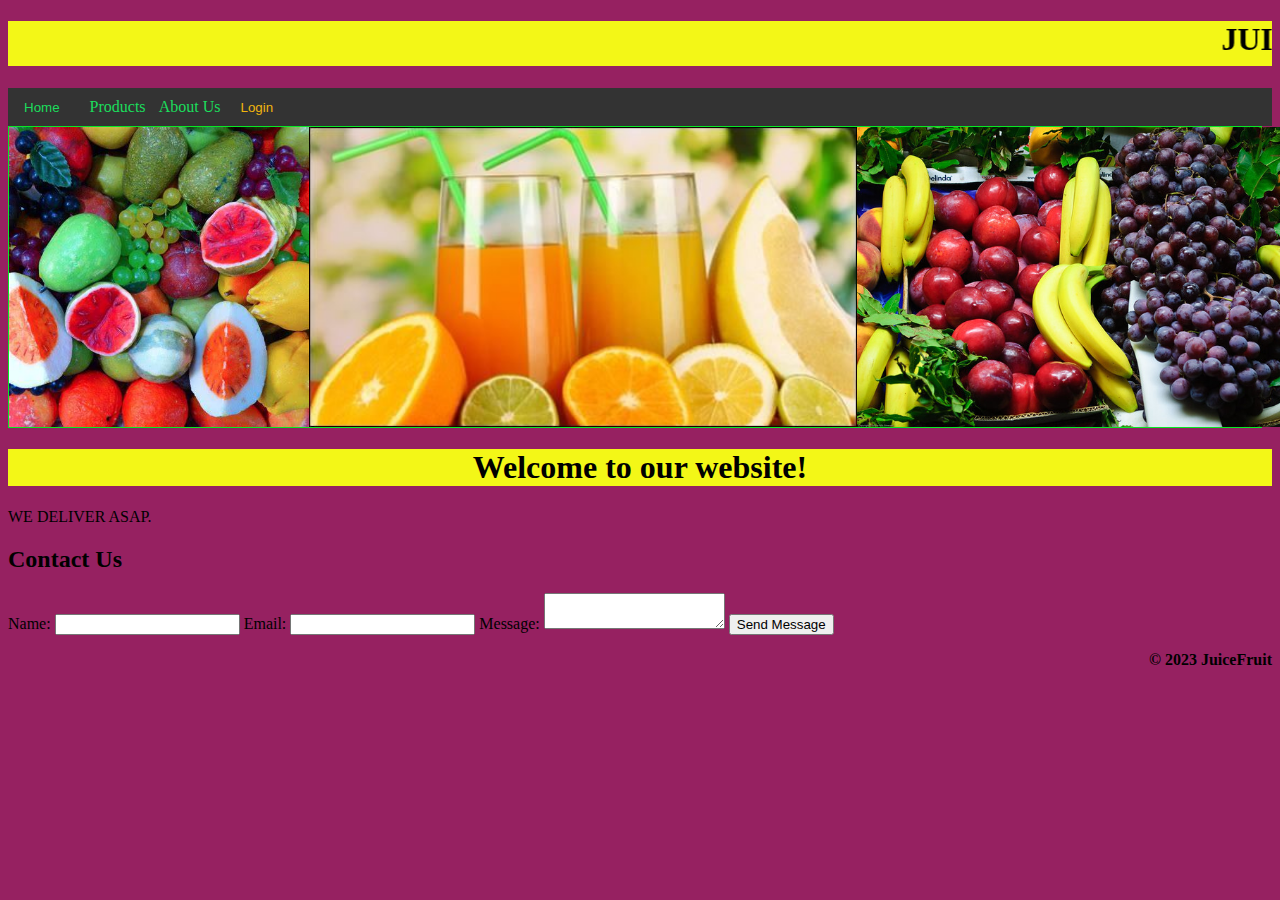
<file: JUICE FRUIT/index.html>
<!DOCTYPE html>
<html>
<head>
	<title>Fruit and Juice Parlor Shop</title>
	<meta charset="utf-8">
	<meta name="viewport" content="width=device-width, initial-scale=1.0">
	<link rel="stylesheet" type="text/css" href="main.css">

</head>
<body>
	<h1><marquee>JUICEFRUIT</marquee> </h1>
	<script>
		alert("WELCOME TO JUICEFRUIT");
	</script>
	<header>
		
		<nav>
			<div class="button-container">
			
				<button><a href="">Home</a></button>
				<a href="Products.html">Products</a>
				<a href="About Us.html">About Us</a>
				<button id="Login-btn">Login</button>
				
							
			</nav>
			<div class="my-image">
			<img src="img/Green (2).jpg" alt="My Image">
			<img src="img/liquor.jpg" alt="My Image">
			<img src="img/Red.jpg" alt="My Image">
		</div>
			<form id="Home">
				<h1>Welcome to our website!</h1>
				<p>WE DELIVER ASAP.</p>
			</form>
			
			<form id="Login-form" method="post"action="#">
				<label for="username">Username:</label>
				<input type="text" id="username">
				<label for="password">Password:</label>
				<input type="password" id="password">				
				<a href="http://localhost/JUICE%20FRUIT/sign.php" id="reset.php">forgot password?</a><br>
				<button type="submit">Login</button>				
				<a href="http://localhost/JUICE%20FRUIT/sign.php" id="signup-link">Don't have an account? Sign up</a>
			  </form>

			  <script src="main.js"></script>
	</header>
	<main>
		<section>
			<h2>Contact Us</h2>
			<form>
				<label for="name">Name:</label>
				<input type="text" id="name" name="name" required>

				<label for="email">Email:</label>
				<input type="email" id="email" name="email" required>

				<label for="message">Message:</label>
				<textarea id="message" name="message" required></textarea>

				<input type="submit" value="Send Message" class="btn">
			
			</form>
		</section>
	</main>
	<footer>
		<p><b>&copy; 2023 JuiceFruit</b></p>
	</footer>

</body>
</html>
</file>
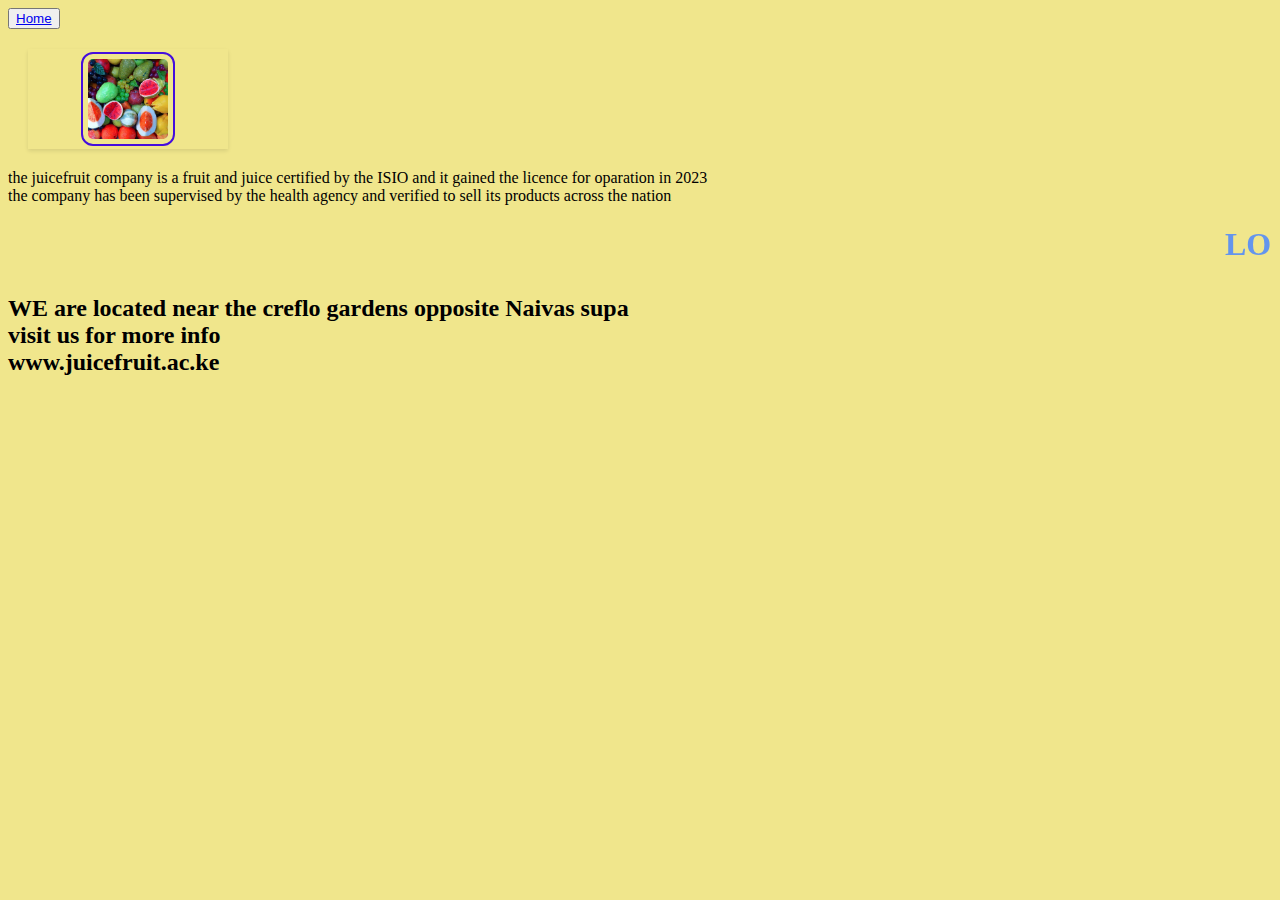
<file: JUICE FRUIT/About Us.html>
<!DOCTYPE html>
<html lang="en">
<head>
    <meta charset="UTF-8">
    <meta http-equiv="X-UA-Compatible" content="IE=edge">
    <meta name="viewport" content="width=device-width, initial-scale=1.0">
    <title>Document</title>
    <link rel="stylesheet" type="text/css" href="About Us.css">

</head>
<body>
    <nav>
        <button><a href="index.html">Home</a></button>
    </nav>
    <div class="logo">
    <img src="img/Green (2).jpg" alt="My Image"> 
</div> 
<p>the juicefruit company is a fruit and juice certified by the ISIO and it gained the licence for oparation in 2023<br>
the company has been supervised by the health agency and verified to sell its products across the nation</p>

<h1><marquee>LOCATION</h1></marquee>
<h2>
    <P>WE are located near the creflo gardens opposite Naivas supa<br>
        visit us for more info<br>
        www.juicefruit.ac.ke
        </P>
</h2>

</body>
</html>
</file>
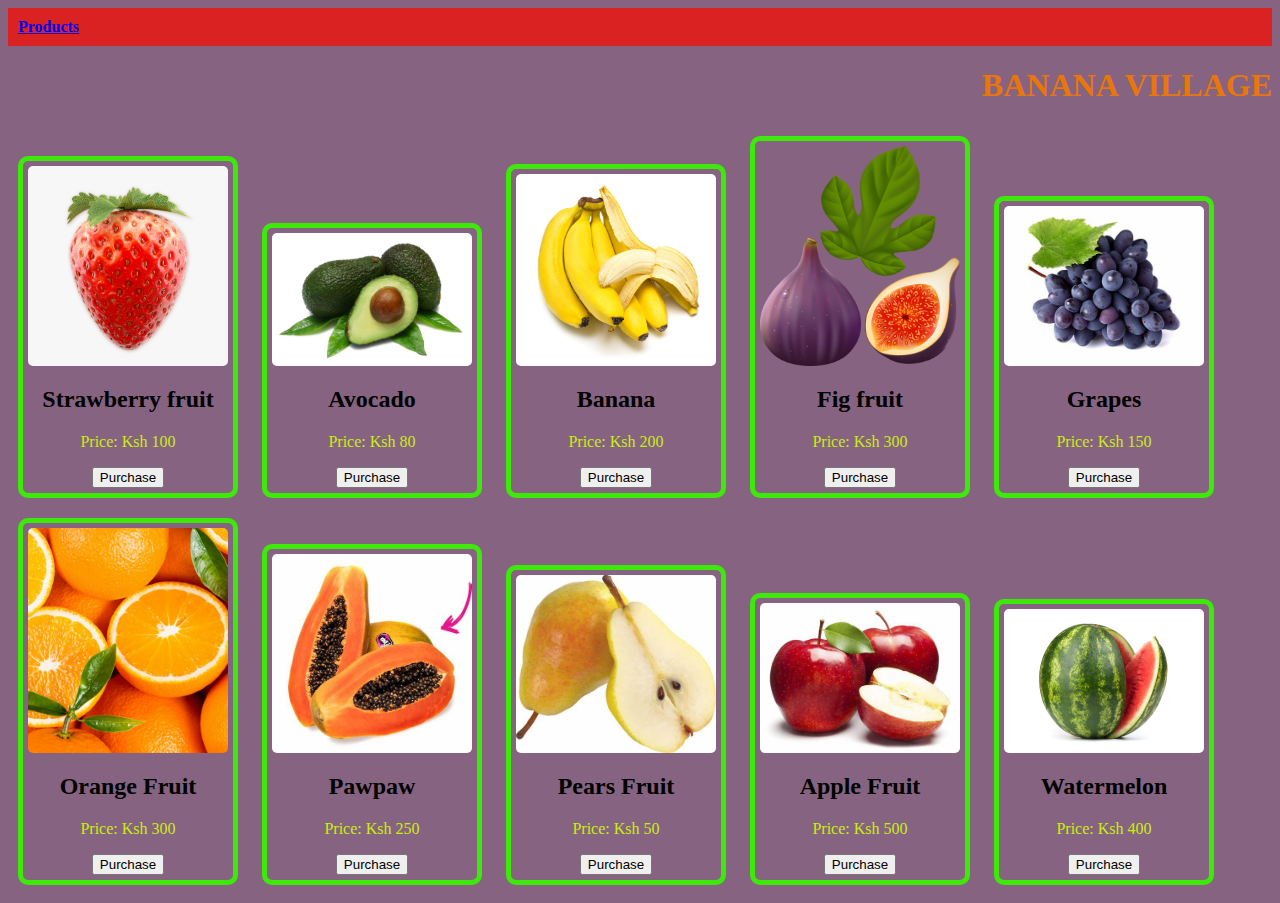
<file: JUICE FRUIT/fruit.html>
<!DOCTYPE html>
<html lang="en">
<head>
    <meta charset="UTF-8">
    <meta http-equiv="X-UA-Compatible" content="IE=edge">
    <meta name="viewport" content="width=device-width, initial-scale=1.0">
    <title>Document</title>
    <link rel="stylesheet" type="text/css" href="fruit.css">
</head>
<body>
	<nav>
		<b><a href="Products.html">Products</a></b>
	</nav>
    <form id="Fruits">
        <h1>BANANA VILLAGE</h1>
    </form> 
	<div class="product">
		<img src="img/strawb.png" alt="My Image">
		<h2>Strawberry fruit</h2>
		<p>Price: Ksh 100</p>
		<button onclick="purchase('Strawberry')">Purchase</button>
	</div>
	
	<div class="product">
		<img src="img/avocado.jpg" alt="My Image">
		<h2>Avocado</h2>
		<p>Price: Ksh 80</p>
		<button onclick="purchase('Avocado')">Purchase</button>
	</div>

	<div class="product">
		<img src="img/bananaf.jpg" alt="My Image">
		<h2>Banana</h2>
		<p>Price: Ksh 200</p>
		<button onclick="purchase('Banana')">Purchase</button>
	</div>
	
	<div class="product">
		<img src="img/fig.png" alt="My Image">
		<h2>Fig fruit</h2>
		<p>Price: Ksh 300</p>
		<button onclick="purchase('Fig Fruit')">Purchase</button>
	</div>

	<div class="product">
		<img src="img/grape.jpg" alt="My Image">
		<h2>Grapes</h2>
		<p>Price: Ksh 150</p>
		<button onclick="purchase('Grapes')">Purchase</button>
	</div>
	
	<div class="product">
		<img src="img/oranges.jpg" alt="My Image">
		<h2>Orange Fruit</h2>
		<p>Price: Ksh 300</p>
		<button onclick="purchase('Oranges')">Purchase</button>
	</div>

	<div class="product">
		<img src="img/pawpaw.jpg" alt="My Image">
		<h2>Pawpaw</h2>
		<p>Price: Ksh 250</p>
		<button onclick="purchase('Pawpaw')">Purchase</button>
	</div>

	<div class="product">
		<img src="img/pear.jpg" alt="My Image">
		<h2>Pears Fruit</h2>
		<p>Price: Ksh 50</p>
		<button onclick="purchase('Pears')">Purchase</button>
	</div>
	
	<div class="product">
		<img src="img/apple.jpg" alt="My Image">
		<h2>Apple Fruit</h2>
		<p>Price: Ksh 500</p>
		<button onclick="purchase('Apple fruit')">Purchase</button>
	</div>

	<div class="product">
		<img src="img/melon.jpg" alt="My Image">
		<h2>Watermelon</h2>
		<p>Price: Ksh 400</p>
		<button onclick="purchase('Watermelon')">Purchase</button>
	</div>
	
	<script>
		function purchase(itemDescription) {
			// Your payment processing code here
			alert("You have purchased: " + itemDescription);
		}
	</script>
</body>
</html>
</file>
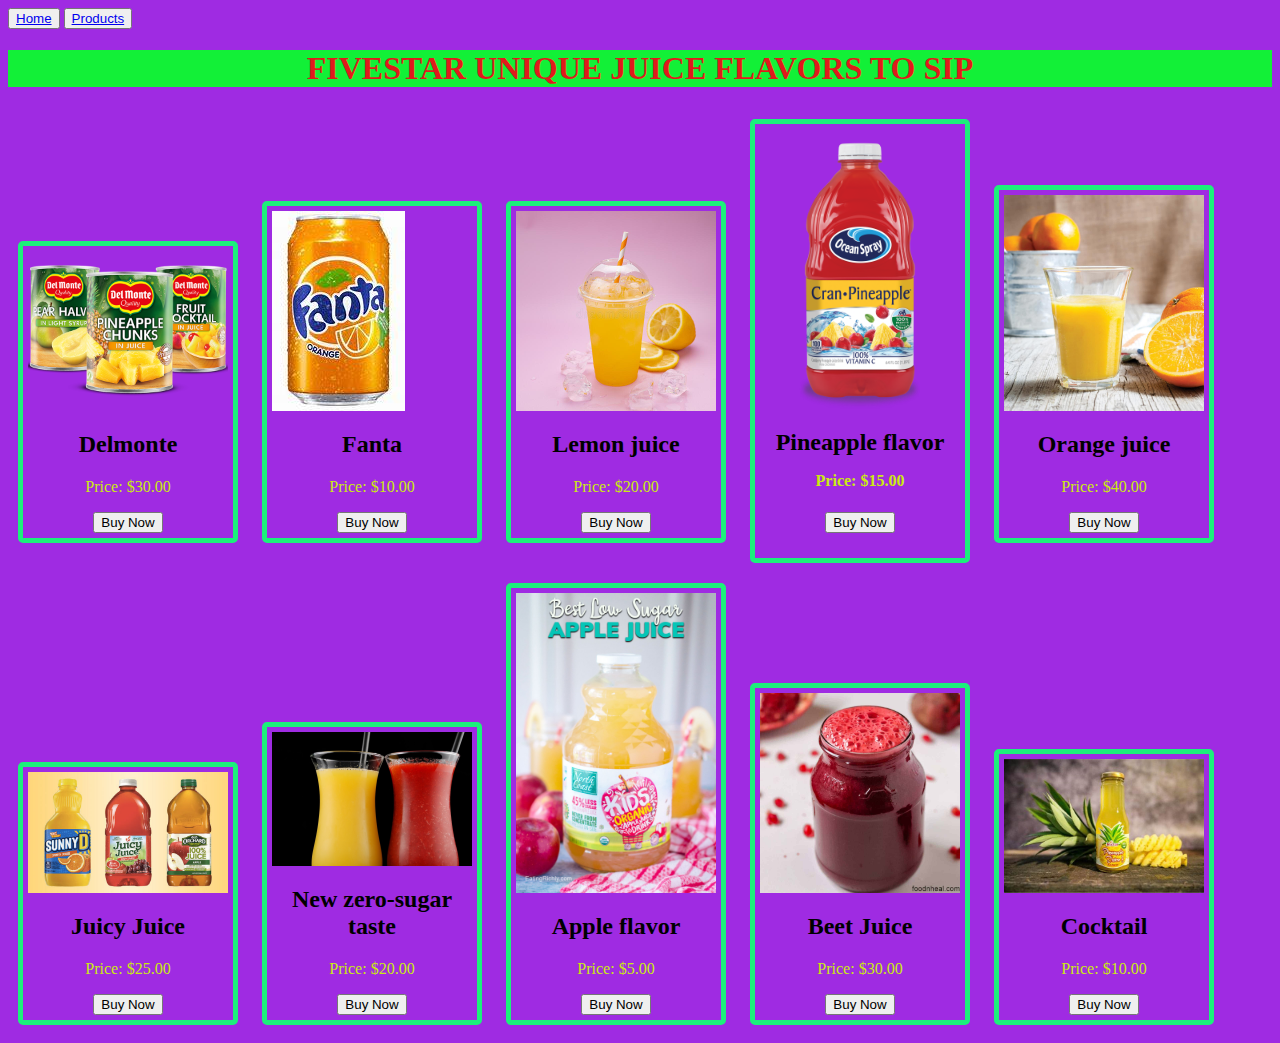
<file: JUICE FRUIT/Juice.html>
<!DOCTYPE html>
<html lang="en">
<head>
    <meta charset="UTF-8">
    <meta http-equiv="X-UA-Compatible" content="IE=edge">
    <meta name="viewport" content="width=device-width, initial-scale=1.0">
    <title>Document</title>
    <link rel="stylesheet" type="text/css" href="Juice.css">
</head>
<body>
    <nav>
		<button><a href="index.html">Home</a></button>
		<button><a href="Products.html">Products</a></button>
	</nav>
	<form id="Juice">
        <h1>FIVESTAR UNIQUE JUICE FLAVORS TO SIP</h1>
    
	</form> 
   
	
	<div class="product">
		<img src="img/delmonte.png" alt="My Image">
		<h2>Delmonte</h2>
		<p>Price: $30.00</p>
		<button onclick="showPayment('Delmonte', 30.00)">Buy Now</button>
	</div>

	<div class="product">
		<img src="img/fanta.jpg" alt="My Image">
		<h2>Fanta</h2>
		<p>Price: $10.00</p>
		<button onclick="showPayment('Fanta', 10.00)">Buy Now</button>
	</div>
	
	<div class="product">
		<img src="img/lemonade.jpg" alt="My Image">
		<h2>Lemon juice</h2>
		<p>Price: $20.00</p>
		<button onclick="showPayment('Lemonade', 20.00)">Buy Now</button>
	</div>

	<div class="product">
		<img src="img/cranberry.png" alt="My Image">
		<h2>Pineapple flavor</h32>
		<p>Price: $15.00</p>
		<button onclick="showPayment('Cranberry', 15.00)">Buy Now</button>
	</div>
	<div class="product">
		<img src="img/orange-juo.jpg" alt="My Image">
		<h2>Orange juice</h2>
		<p>Price: $40.00</p>
		<button onclick="showPayment('orange juice', 40.00)">Buy Now</button>
	</div>
	<div class="product">
		<img src="img/sunny.jpg" alt="My Image">
		<h2>Juicy Juice</h2>
		<p>Price: $25.00</p>
		<button onclick="showPayment('Juicy Juice', 25.00)">Buy Now</button>
	</div>
	<div class="product">
		<img src="img/zero-sugar.jpg" alt="My Image">
		<h2>New zero-sugar taste</h2>
		<p>Price: $20.00</p>
		<button onclick="showPayment('Zero-sugar', 20.00)">Buy Now</button>
	</div>
	<div class="product">
		<img src="img/apple juice.jpg" alt="My Image">
		<h2>Apple flavor</h2>
		<p>Price: $5.00</p>
		<button onclick="showPayment('Apple Flavor', 5.00)">Buy Now</button>
	</div>
	<div class="product">
		<img src="img/beet juice.jpg" alt="My Image">
		<h2>Beet Juice</h2>
		<p>Price: $30.00</p>
		<button onclick="showPayment('Beet Juice', 30.00)">Buy Now</button>
	</div>
	<div class="product">
		<img src="img/cocktail.jpg" alt="My Image">
		<h2>Cocktail</h2>
		<p>Price: $10.00</p>
		<button onclick="showPayment('Cocktail', 10.00)">Buy Now</button>
	</div>
	<div id="payment-form" style="display: none;">
		<h2>Payment Details</h2>
		<form>
		  <label for="registration-number">Registration Number:</label>
		  <input type="text" id="registration-number" name="registration-number"><br><br>
		  
		  <label for="delivery-mode">Delivery Mode:</label>
		  <select id="delivery-mode" name="delivery-mode">
			<option value="standard">Standard</option>
			<option value="express">Express</option>
		  </select><br><br>
		  
		  <button type="submit">Submit Payment</button>
		</form>
	  </div>
	  
	  <script>
		function showPayment(productName, price) {
		  var paymentForm = document.getElementById("payment-form");
		  paymentForm.style.display = "block";
		  paymentForm.getElementsByTagName("h2")[0].innerHTML = "Payment Details for " + productName;
		  paymentForm.getElementsByTagName("form")[0].addEventListener("submit", function(event) {
			event.preventDefault();
			var registrationNumber = document.getElementById("registration-number").value;
			var deliveryMode = document.getElementById("delivery-mode").value;
			alert("Thank you for your payment of $" + price.toFixed(2) + " for " + productName + ".\nRegistration Number: " + registrationNumber + "\nDelivery Mode: " + deliveryMode);
			paymentForm.style.display = "none";
		  });
		}
	  </script>

  </body>
  </html>
</file>
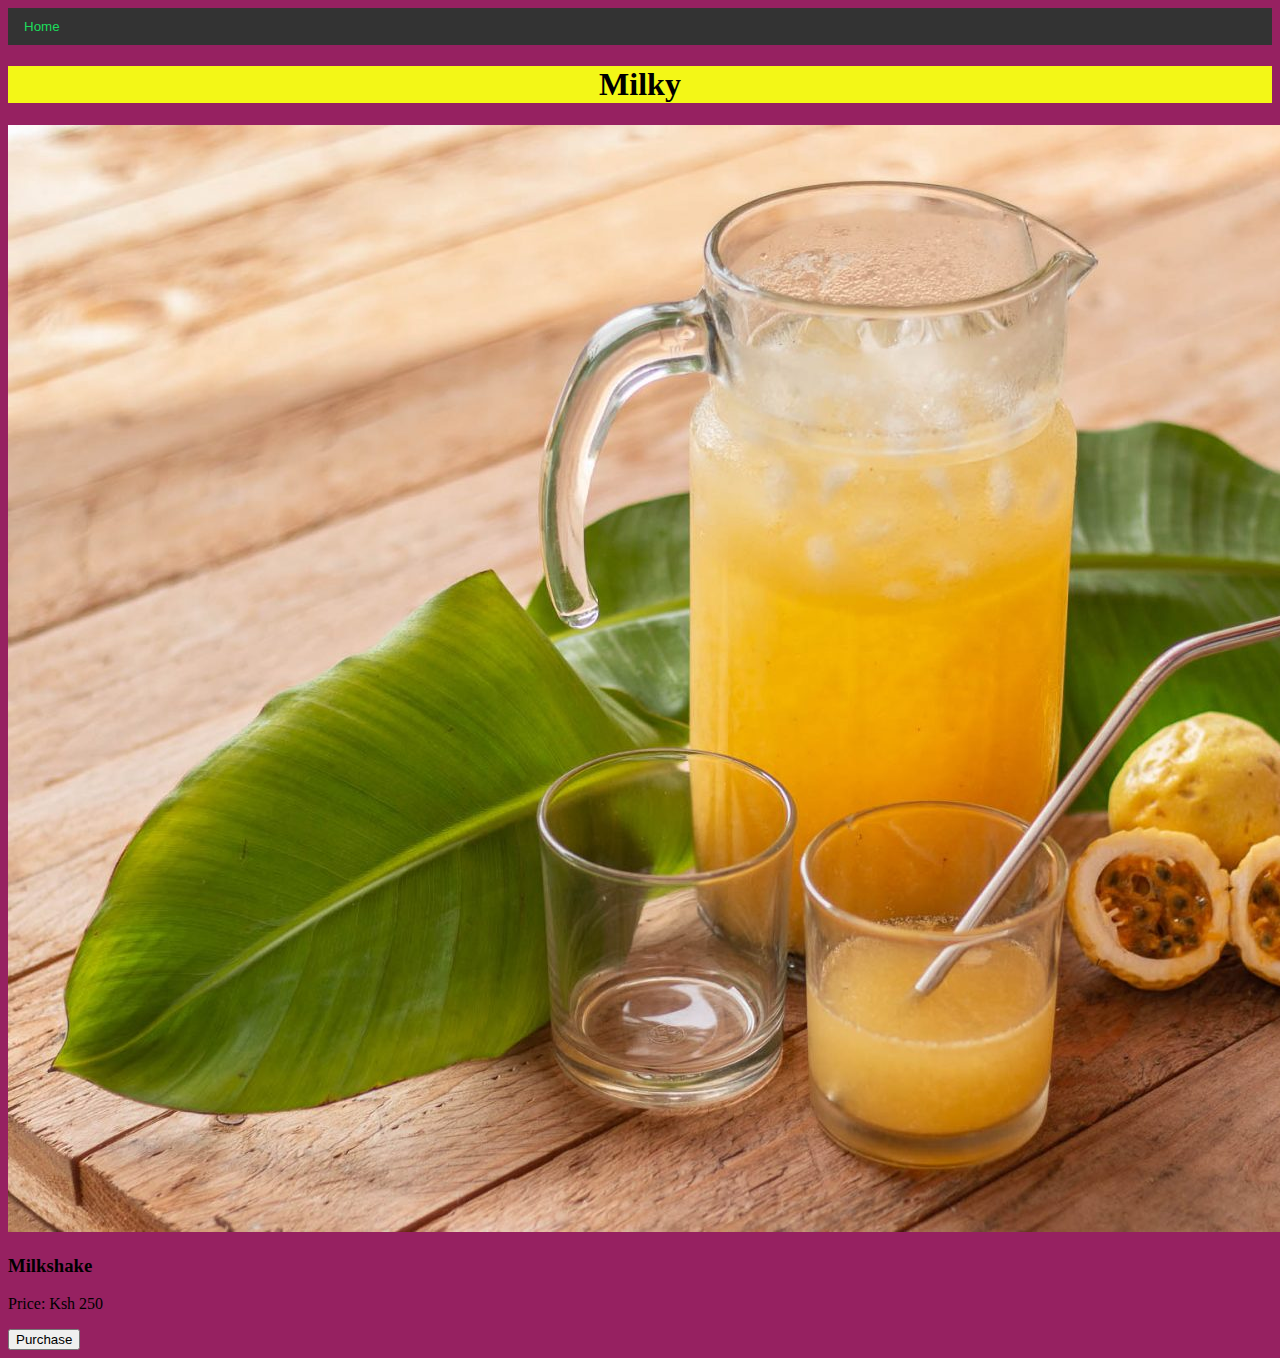
<file: JUICE FRUIT/Milkshake.html>
<!DOCTYPE html>
<html lang="en">
<head>
    <meta charset="UTF-8">
    <meta http-equiv="X-UA-Compatible" content="IE=edge">
    <meta name="viewport" content="width=device-width, initial-scale=1.0">
    <title>Document</title>
    <link rel="stylesheet" type="text/css" href="main.css">   
</head>
<body>
	<nav>
		<button><a href="index.html">Home</a></button>
	</nav>
    <form id="Milkshake">
        <h1>Milky</h1>
    </form>  
	<div class="Product">
		<img src="img/passionjuice.jpg" alt="My Image">
		<h3>Milkshake</h3>
		<p>Price: Ksh 250</p>
		<button onclick="purchase('Milkshake')">Purchase</button>
	</div>
	
	

	<script>
		function purchase(itemDescription) {
			// Your payment processing code here
			alert("You have purchased: " + itemDescription);
		}
	</script>
</body>
</html>
</file>
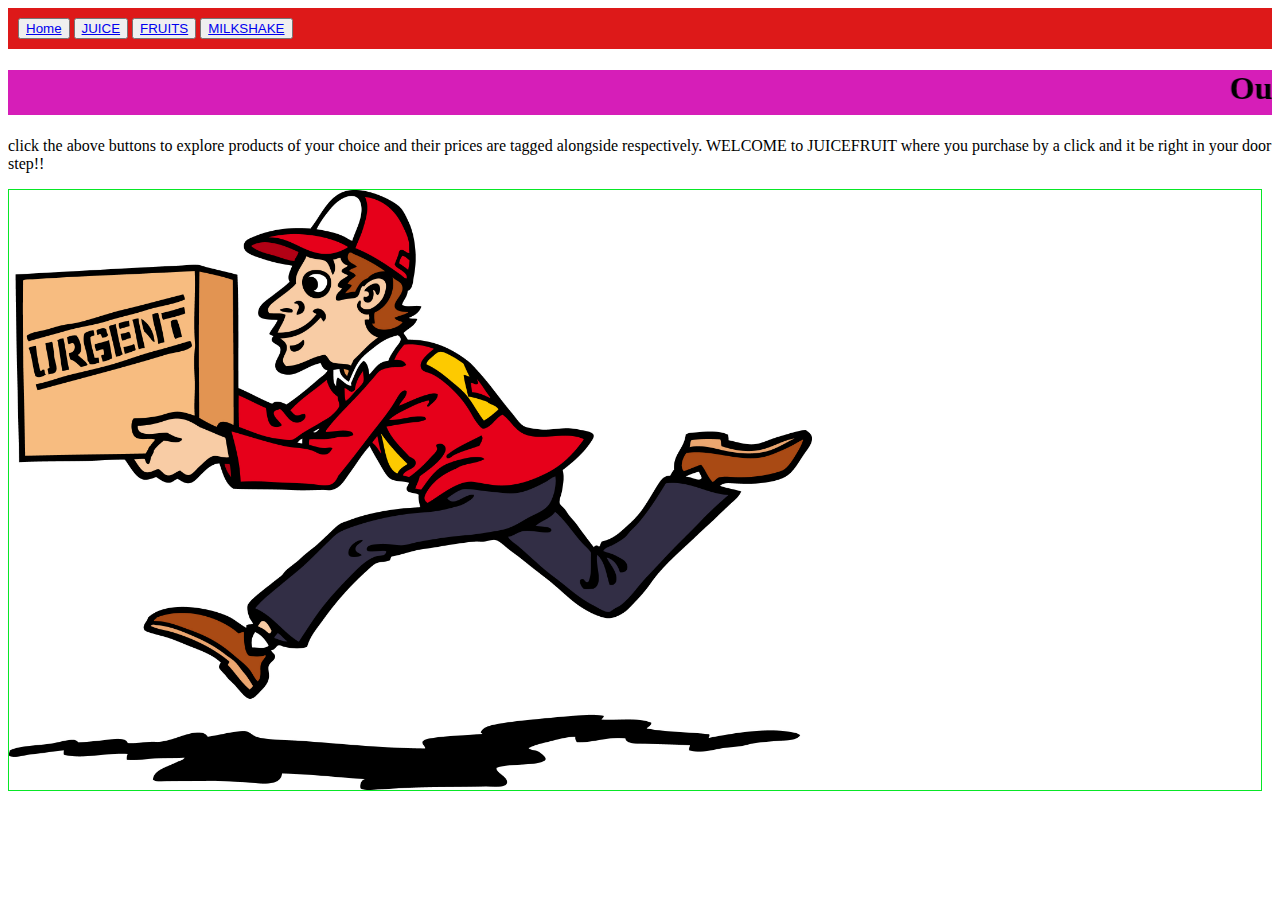
<file: JUICE FRUIT/Products.html>
<!DOCTYPE html>
<html lang="en">
<head>
    <meta charset="UTF-8">
    <meta http-equiv="X-UA-Compatible" content="IE=edge">
    <meta name="viewport" content="width=device-width, initial-scale=1.0">
    <title>Document</title>
    <link rel="stylesheet" type="text/css" href="Products.css">
</head>
<body>
    <nav> 
        <divison class="class-button">
            <button><a href="index.html">Home</a></button>
        <button><a href="juice.html">JUICE </a></button>
        <button><a href="fruit.html">FRUITS </a></button>
         <button><a href="Milkshake.html">MILKSHAKE </a></button>
     </divison> 
    </nav>  
<form id="Products">
    <h1><marquee>Our Products</marquee></h1>
    <p>click the above buttons to explore products of your choice and their prices are tagged alongside respectively. WELCOME to JUICEFRUIT where you purchase by a click and it be right in your door step!!</p>
    
</form>


<div class="my-image">
    <img src="img/delivery.jpg" alt="My Image">
</div>
</body>
</html>
</file>
<file: JUICE FRUIT/main.css>
h1 {
  text-align: center;
  background-color: #f3f717;
}
body {
  background-color:rgb(150, 33, 97);
}
nav {
  display: flex;
  justify-content: space-between;
  align-items: center;
  background-color: #333;
  color: rgb(235, 194, 14);
  padding: 10px;
}

nav a {
  color: rgb(27, 221, 92);
  text-decoration: none;
  margin-right: 10px;
}
.my-image{
  border: 1px solid rgb(8, 231, 38);
  width: auto;
  height: 300px;
  display: inline-block;
  margin-right: 10px;
  display: flex;
  align-items: stretch;
  justify-content: space-between;
}


#Login-form {
  display: none;
  position: absolute;
  top: 50px;
  right: 10px;
  background-color: rgb(188, 228, 13);
  padding: 10px;
  border: 1px solid rgb(199, 43, 43);
}

#Login-form label {
  display: block;
  margin-bottom: 5px;
}

#Login-form input {
  display: block;
  margin-bottom: 10px;
}

#Login-form button {
  display: block;
  margin-top: 10px;
}
#signup-link {
  color: #ec510a;
  cursor: pointer;
  text-decoration: underline;
}

nav {
  display: flex;
  justify-content: space-between;
  align-items: center;
  background-color: #333;
  color: #fff;
  padding: 10px;
}

nav button {
  color: #f1b50d;
  background-color: transparent;
  border: none;
  cursor: pointer;
  margin-right: 10px;
}

.page {
  display: none;
  padding: 20px;
  background-color: #1fdf69;
  border: 1px solid #333;
}
footer {
  text-align: end;
}
</file>
<file: JUICE FRUIT/About Us.css>
.logo {
    display: flex;
    align-items: center;
    justify-content: center;
    width: 200px;
    height: 100px;
    margin: 20px;
    box-shadow: 0 2px 4px rgba(0, 0, 0, 0.1);
  }
  
  .logo img {
    max-width: 40%;
    height: auto;
    border:2px solid rgb(69, 14, 221);
    border-radius: 12px;
  padding: 5px;
  }
  body {
    background-color: khaki;
  }
h1 {
  color: cornflowerblue;
}
h3{
  display: inline-table;
  color: brown;
}
</file>
<file: JUICE FRUIT/fruit.css>
h1 {
    color: #e9760a;
    text-align: end;
}
p {
    color: rgb(236, 222, 17);
    text-size-adjust: 18px;
}
body {
background-color: rgb(134, 100, 129);   
}
nav {
    display: flex;
    justify-content: space-between;
    align-items: center;
    background-color: #da2222;
    color: rgb(235, 194, 14);
    padding: 10px;
  }
.product {
    display: inline-block;
    margin: 10px;
    padding: 5px;
    border: 5px solid rgb(61, 233, 9);
    border-radius: 10px;
    text-align: center;
    width: 200px;
}

.product img {
    max-width: 100%;
    height: auto;
    margin-bottom: 10px;
    display: flex;
  align-items: stretch;
  justify-content: space-between;
  border-radius: 5px;
}

.product h3 {
    font-size: 18px;
    margin-bottom: 5px;
}

.product p {
    font-size: 16px;
    color: rgb(203, 236, 15);
}
</file>
<file: JUICE FRUIT/Juice.css>
h1 {
    color: rgb(223, 27, 27);
    font-family: verdana;
    text-align: center;
    background-color: rgb(18, 240, 55);
}
body {
    background-color: rgb(159, 43, 226);
}
.product {
    display: inline-block;
    margin: 10px;
    padding: 5px;
    border: 5px solid rgb(28, 240, 123);
    border-radius: 5px;
    text-align: center;
    width: 200px;
}

.product img {
    max-width: 100%;
    height: auto;
    margin-bottom: 10px;
    display: flex;
  align-items: stretch;
  justify-content: space-between;
}

.product h3 {
    font-size: 18px;
    margin-bottom: 5px;
}

.product p {
    font-size: 16px;
    color: rgb(203, 236, 15);
}
</file>
<file: JUICE FRUIT/Products.css>
h1 {
    font-family: 'Times New Roman', Times, serif;
    text-decoration-color: rgb(238, 146, 9);
    background-color: rgb(214, 30, 184);
  text-align: center;
}
body {
  background-size: cover;
  background-position: center;
  background-repeat: no-repeat;
  background-attachment: fixed;
}
nav {
  display: flex;
  justify-content: space-between;
  align-items: center;
  color: rgb(236, 202, 6);
  padding: 10px;
  background-color: rgb(221, 25, 25);
}
.my-image{
  border: 1px solid rgb(8, 231, 38);
  max-width: 100%;
  height: 600px;
  display: inline-block;
  margin-right: 10px;
  display: flex;
}
</file>
